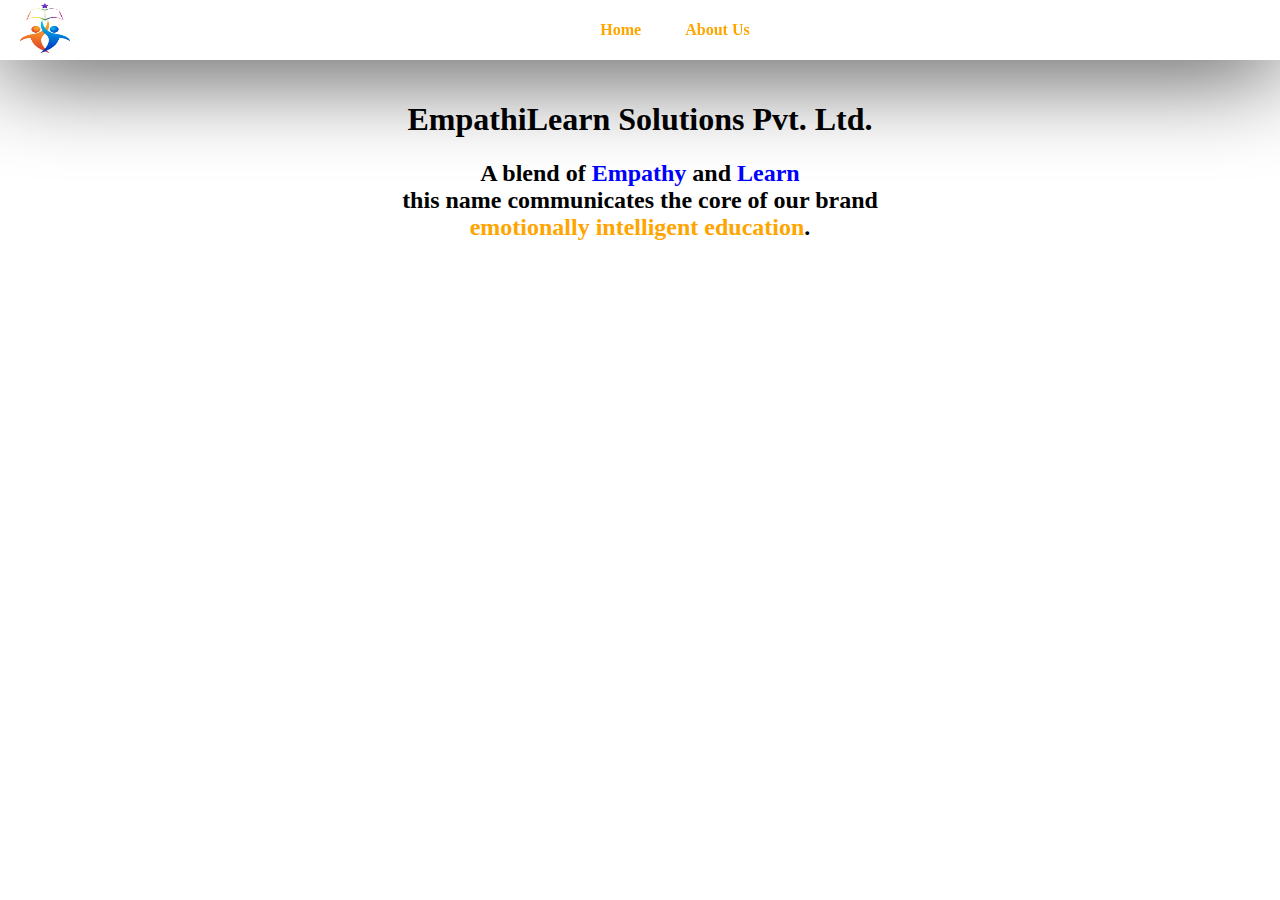
<file: index.html>
<!DOCTYPE html>
<html lang="en">
<head>
    <meta charset="UTF-8">
    <meta name="viewport" content="width=device-width, initial-scale=1.0">
    <title>EmpathiLearn</title>
    <link rel="stylesheet" href="styles.css">
</head>
<body>
    <nav class="navbar">
        <div class="navLogo">
            <img src="./logo192.jpeg" alt="" width="50px" height="50px">
        </div>
        <div class="navItems">
            <a href="./index.html">Home</a>
            <a href="./about.html">About Us</a>

        </div>
        <div class="navButtons">
            <em></em>
        </div>
        <div class="navExpand">
            <button id="navExpander">Click Here</button>
        </div>
    </nav>
    <div id="content">
        <h1 style="text-align: center;">EmpathiLearn Solutions Pvt. Ltd.</h1>
        <h2 style="text-align: center;">A blend of <bl>Empathy</bl> and <bl>Learn</bl><br>
            this name communicates the core of our brand<br>
            <o>emotionally intelligent education</o>.</h2>


    </div>
    <script src="index.js"></script>
</body>
</html>
</file>
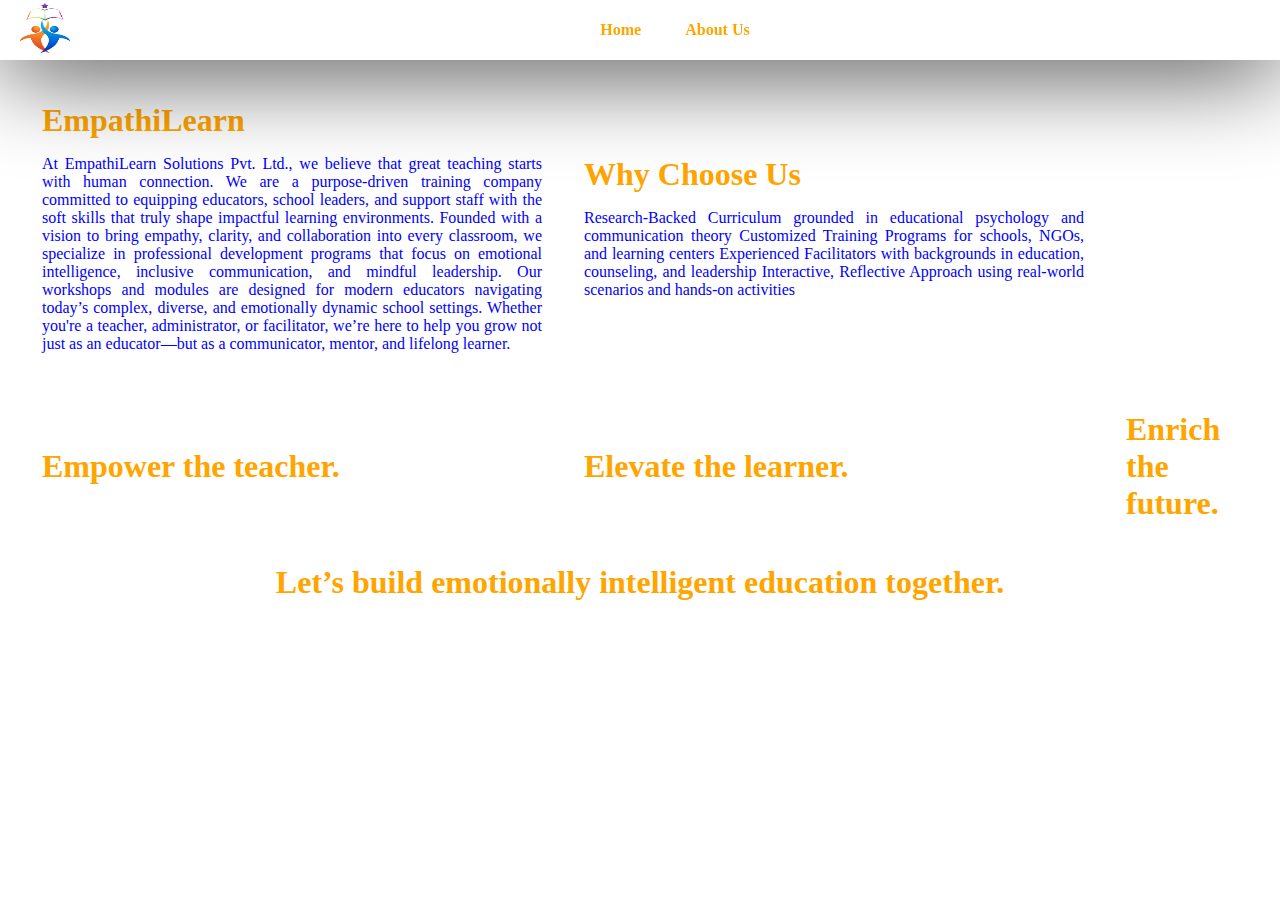
<file: about.html>
<!DOCTYPE html>
<html lang="en">

<head>
    <meta charset="UTF-8">
    <meta name="viewport" content="width=device-width, initial-scale=1.0">
    <title>About Us</title>
    <link rel="stylesheet" href="styles.css">

</head>

<body>
    <nav class="navbar">
        <div class="navLogo">
            <img src="./logo192.jpeg" alt="" width="50px" height="50px">
        </div>
        <div class="navItems">
            <a href="./index.html">Home</a>
            <a href="./about.html">About Us</a>

        </div>
        <div class="navButtons">
            <em></em>
        </div>
        <div class="navExpand">
            <button id="navExpander">Click Here</button>
        </div>
    </nav>
    <div id="content" class="aboutContent">
        <table>
            <tr>
                <td>
                    <h1>EmpathiLearn</h1>
                    <p>At EmpathiLearn Solutions Pvt. Ltd., we believe that great teaching starts with human connection.
                        We are a purpose-driven training company committed to equipping educators, school leaders, and
                        support staff with the soft skills that truly shape impactful learning environments.

                        Founded with a vision to bring empathy, clarity, and collaboration into every classroom, we
                        specialize in professional development programs that focus on emotional intelligence, inclusive
                        communication, and mindful leadership. Our workshops and modules are designed for modern
                        educators navigating today’s complex, diverse, and emotionally dynamic school settings.

                        Whether you're a teacher, administrator, or facilitator, we’re here to help you grow not just as
                        an educator—but as a communicator, mentor, and lifelong learner.
                    </p>
                </td>
                <td>
                    <h1>Why Choose Us</h1>
                    <p>
                        Research-Backed Curriculum grounded in educational psychology and communication theory

                        Customized Training Programs for schools, NGOs, and learning centers

                        Experienced Facilitators with backgrounds in education, counseling, and leadership

                        Interactive, Reflective Approach using real-world scenarios and hands-on activities


                    </p>
                </td>
            </tr>
            <tr>
                <td>
                    <h1>Empower the teacher. </h1>
                </td>
                <td>
<h1>Elevate the learner. </h1>
                </td>
                <td>
<h1>Enrich the future.</h1>
                </td>                
            </tr>
            <tr>
                <td colspan="3">
                    <h1 style="text-align: center;">Let’s build emotionally intelligent education together.</h1>
                </td>
            </tr>
        </table>
       
    </div>
</body>

</html>
</file>
<file: styles.css>
body
{
    margin: 0px;
    padding: 0px;
    height: 100vh;
    width: 100vw;
}

.navbar
{
    min-height: 60px;
    width: 100vw;
    background-color: white;
    display:flex;
    align-items: center;
    position: fixed;
    box-shadow: 1px 1px 100px black;
}

.navLogo
{
    margin-left: 20px;
}


.navItems
{
    /* background-color: blue; */
    margin-left: auto;
    color: blue;
    font-weight: 300;
}

.navItems a
{
    text-decoration: none;
    color: orange;
    padding: 20px;
    font-weight: 800;
}

.navItems a:active{
    color:blue;
}


.navButtons
{
    /* background-color: red; */
    margin-left: auto;
}

.navButtons a
{
    margin: 10px;
    padding: 10px;
    text-decoration: none;
    color: rgb(0,149,255);
    border: 1px rgb(0,149,255) solid;

    
}


.navExpand
{
    display: none;
}

.navExpand button
{
    padding: 10px;
    margin: 10px;
    background-color: transparent;
    color: aliceblue;
    border: 0px;
    cursor: pointer;
}
@media screen and (max-width:580px) {

    .navButtons
    {
        display: none;

    }
    .navItems
    {
        display: none;
    }
    .navExpand
    {
        display: inline-block;
        margin-left: auto;
    }
   

}

#content{
    padding-top:80px;
    margin-left: 20px;
    margin-right: 20px;

    o{
        color: orange;
    }

    bl{
        color:blue;
    }

    p{
        width: 500px;
    }
}

.aboutContent{
    h1{
        color: orange;
    }

    p{
        color: blue;
        text-align: justify;

    }

    h3{
        color: red;
    }

    padding-bottom: 50px;

    table{
        td{
            padding: 20px;
            text-align: start;
            margin-top: 0px;
            margin-bottom: 0px;

            h1{
                margin-top: 0px;
                margin-bottom: 0px;
            }
        }
        tr{
            margin-top: 0px;
        }
    }
}
</file>
